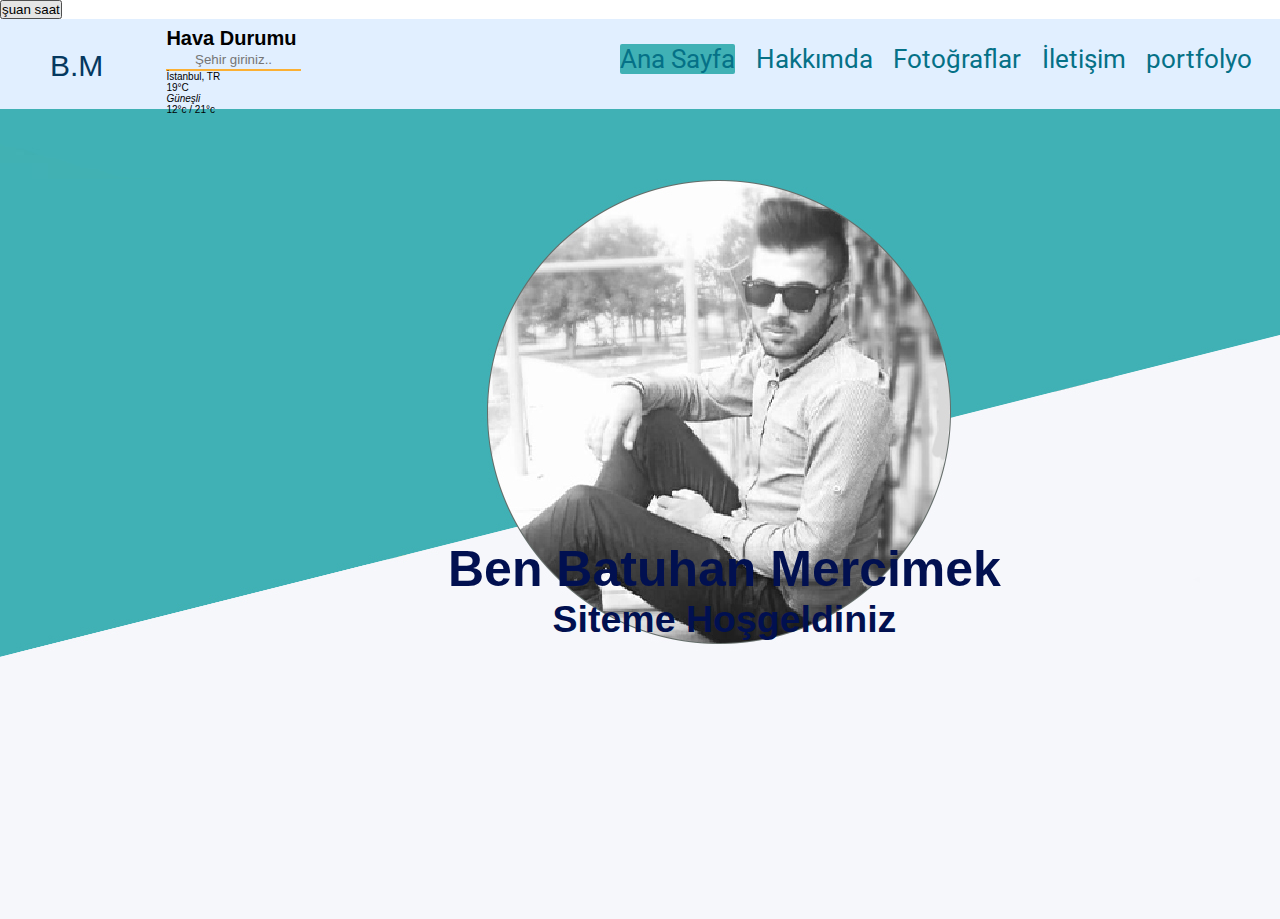
<file: index.html>
<!DOCTYPE html>
<html lang="en">
<head>
    
    <meta charset="UTF-8">
    <meta name="viewport" content="width=device-width, initial-scale=1.0">
    <title>Özgeçmiş sitesi</title>
    <link rel="stylesheet"href="style.css">
</head>
    </head>
    <body>
  
    </body>
<body>
    <button onclick="this.innerHTML=Date()">şuan saat</button>
    <div class="app">
        <div class="header">
          <h1>Hava Durumu</h1>
          <input type="text" id="searchBar"placeholder="Şehir giriniz..">
        </div>  
        <div class="content">
          <div class="city">İstanbul, TR</div>
          <div class="temp">19°C</div>
          <div class="desc">Güneşli</div>
          <div class="minmax">12°c / 21°c</div>
  
        </div>
      </div>
    <script src="script.js"></script>
<div class="container">
    <div class="navbar">
        <div class="BM">
            <a href="#">B.M</a>
        </div>
        <ul>
      
  
            <li><a href="index.html"class="active">Ana Sayfa</a></li>
            <li><a href="hakkımda.html.html">Hakkımda</a></li>
            <li><a href="fotoğraflar.html.html">Fotoğraflar</a></li>
            <li><a href="iletişim.html.html">İletişim</a></li>
            <li><a href="portfolyo.html">portfolyo</a></li>
        </ul>
    </div>
    <div class="center">
<h1>Ben Batuhan Mercimek</h1>
<center>
<h2>Siteme Hoşgeldiniz</h2>
</center>
</div>
</div>   
</body>
</html>
</file>
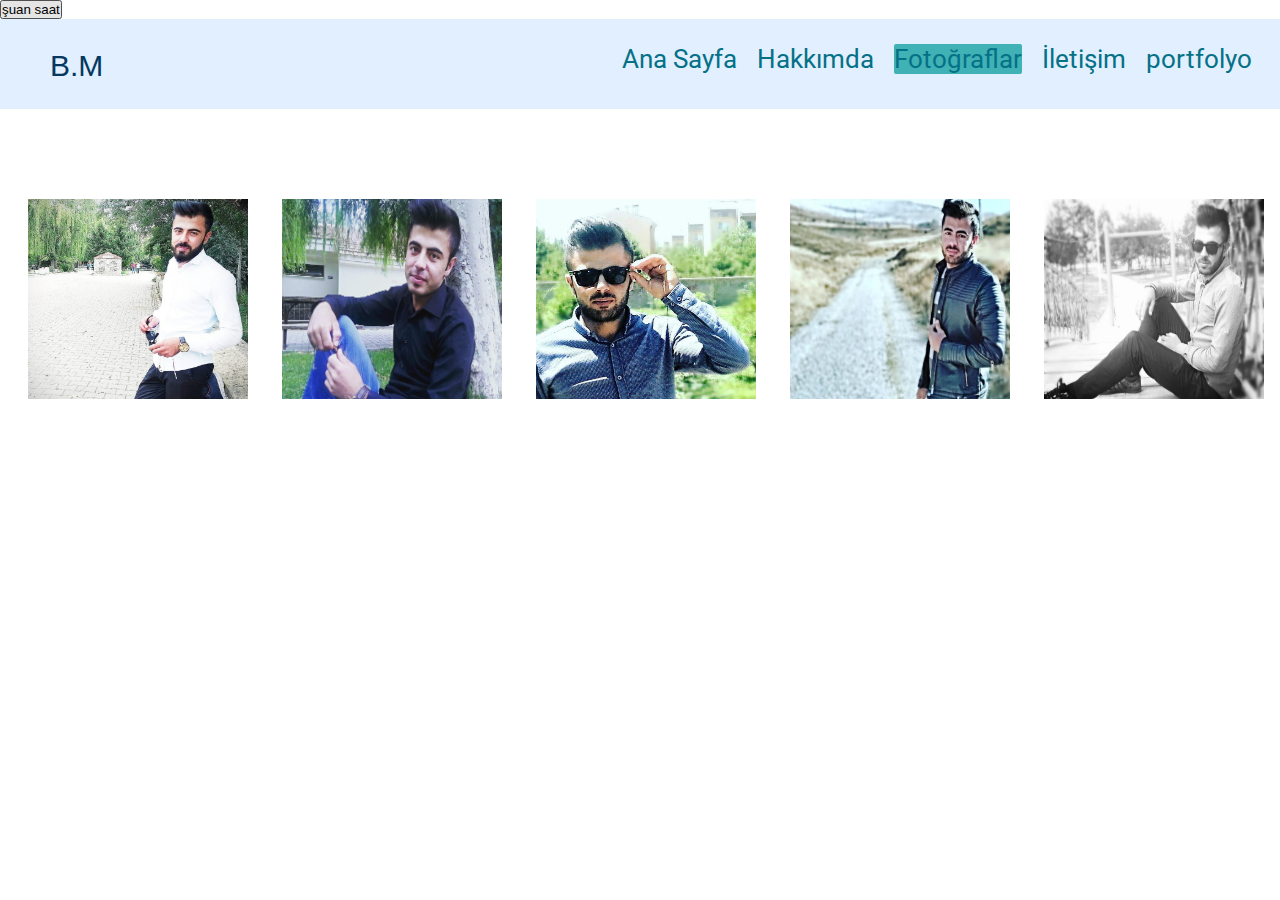
<file: fotoğraflar.html.html>
<!DOCTYPE html>
<html lang="en">
<head>
    <meta charset="UTF-8">
    <meta name="viewport" content="width=device-width, initial-scale=1.0">
    <title>Özgeçmiş sitesi</title>
    <link rel="stylesheet"href="style2.css">
</head>
<style>
    body {
        background: #ffff;
    }
    .containeer {
        width: 90%;
        margin:0 auto;
        padding: 90px 0;
        display: flex;
        flex-direction: row;
        justify-content: center;
        margin-left: 50px;
    }
    .box {
        width: 180px;
        height: 180px;
        background: gray;
        margin: 0px 37px;
        transition: 0.5s;
    }
    .box:hover {
        transform: scale(1.4);
        background: black;
        z-index: 2;
    }
</style>
    <button onclick="this.innerHTML=Date()">şuan saat</button>


<div class="container">
    <div class="navbar">
        <div class="BM">
            <a href="#">B.M</a>
        </div>
        <ul>
            <li><a href="index.html">Ana Sayfa</a></li>
            <li><a href="hakkımda.html.html">Hakkımda</a></li>
            <li><a href="fotoğraflar.html.html"class="active">Fotoğraflar</a></li>
            <li><a href="iletişim.html.html">İletişim</a></li>
            <li><a href="portfolyo.html">portfolyo</a></li>
        </ul>
    </div>
</div>
</div>  
    
<div class="containeer">
<div class="box"><img src="2.jpeg" width="220" height="200"/></div>
<div class="box"><img src="3.jpeg" width="220" height="200"/></div>
<div class="box"><img src="4.jpeg" width="220" height="200/"></div>
<div class="box"><img src="5.jpeg" width="220" height="200/"></div>
<div class="box"><img src="1.jpg" width="220" height="200/"></div>
</div>
</body>
</html>
</file>
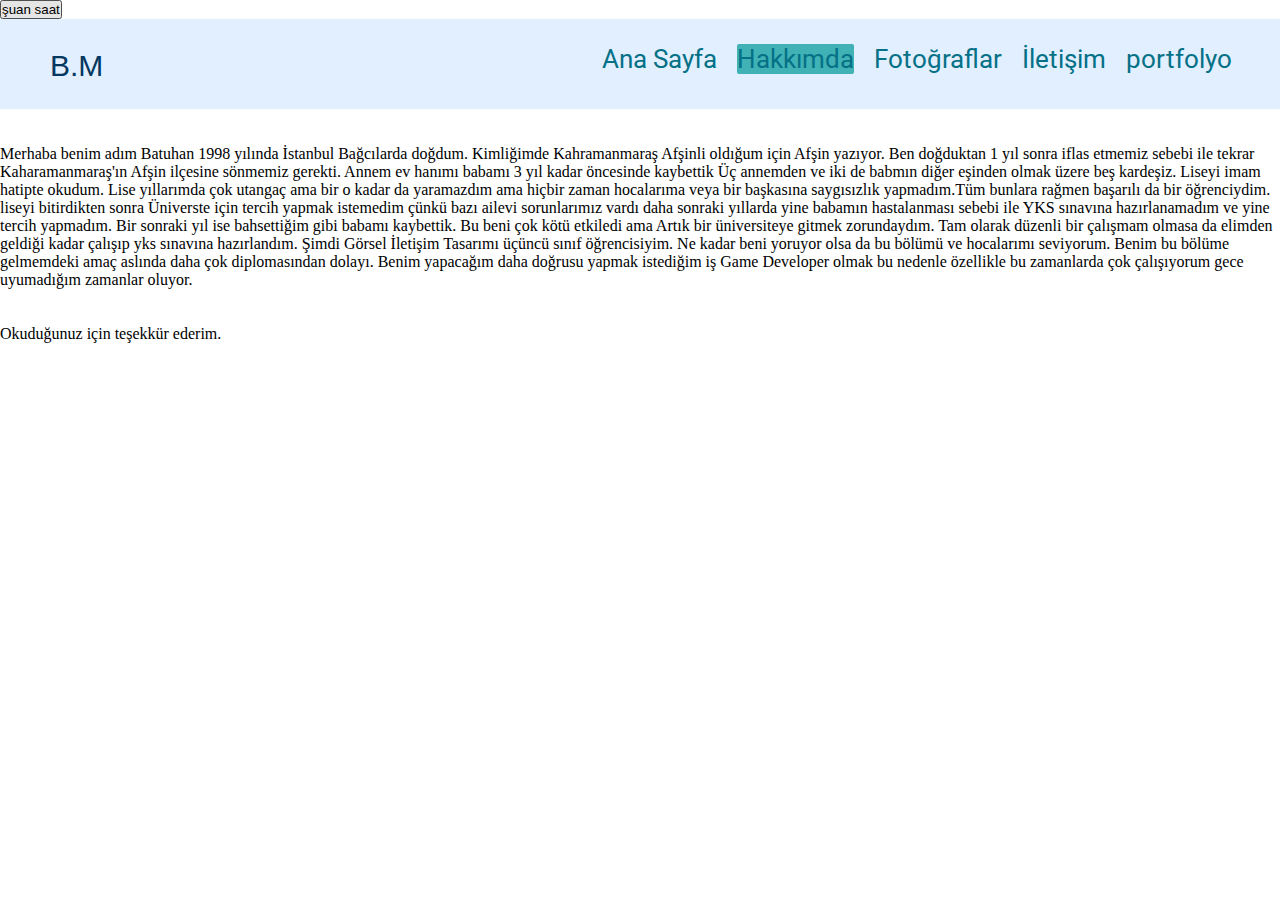
<file: hakkımda.html.html>
<!DOCTYPE html>
<html lang="en">
<head>
    <meta charset="UTF-8">
    <meta name="viewport" content="width=device-width, initial-scale=1.0">
    <title>Özgeçmiş sitesi</title>
    <link rel="stylesheet"href="style2.css">
</head>
<body>
    <button onclick="this.innerHTML=Date()">şuan saat</button>
    <div class="container">
    <div class="navbar">
        <div class="BM">
            <a href="#">B.M</a>
        </div>
        <ul>

        <ul>
            <li><a href="index.html">Ana Sayfa</a></li>
            <li><a href="hakkımda.html.html"class="active">Hakkımda</a></li>
            <li><a href="fotoğraflar.html.html">Fotoğraflar</a></li>
            <li><a href="iletişim.html.html">İletişim</a></li>
            <li><a href="portfolyo.html">portfolyo</a></li>
        </ul>
    </div>
</div>
</div>   
</body>
</html>
    
<div class="center">
        <br>



</br> 
  
 Merhaba benim adım Batuhan 1998 yılında İstanbul Bağcılarda doğdum. 
Kimliğimde Kahramanmaraş Afşinli oldığum için Afşin yazıyor. Ben doğduktan 1 yıl sonra iflas etmemiz sebebi ile tekrar Kaharamanmaraş'ın 
Afşin ilçesine sönmemiz gerekti. Annem ev hanımı babamı 3 yıl kadar öncesinde kaybettik Üç annemden ve iki de 
babmın diğer eşinden olmak üzere beş kardeşiz. Liseyi imam hatipte okudum. Lise yıllarımda çok utangaç ama bir o kadar da yaramazdım ama hiçbir zaman hocalarıma veya
bir başkasına saygısızlık yapmadım.Tüm bunlara rağmen başarılı da bir öğrenciydim. liseyi bitirdikten sonra Üniverste için tercih yapmak istemedim çünkü bazı 
ailevi sorunlarımız vardı daha sonraki yıllarda yine babamın hastalanması sebebi ile YKS sınavına hazırlanamadım ve yine
tercih yapmadım. Bir sonraki yıl ise bahsettiğim gibi babamı kaybettik. Bu beni çok kötü etkiledi ama Artık bir üniversiteye gitmek zorundaydım. Tam olarak düzenli bir 
çalışmam olmasa da elimden geldiği kadar çalışıp yks sınavına hazırlandım.  Şimdi Görsel İletişim Tasarımı üçüncü sınıf 
öğrencisiyim. Ne kadar beni yoruyor olsa da bu bölümü ve hocalarımı seviyorum. Benim bu bölüme gelmemdeki amaç aslında daha çok 
diplomasından dolayı. Benim yapacağım daha doğrusu yapmak istediğim iş Game Developer olmak bu nedenle özellikle bu zamanlarda 
çok çalışıyorum gece uyumadığım zamanlar oluyor.</div><br>

</br>   


<p> <class="kısametin">Okuduğunuz için teşekkür ederim.</p>
</file>
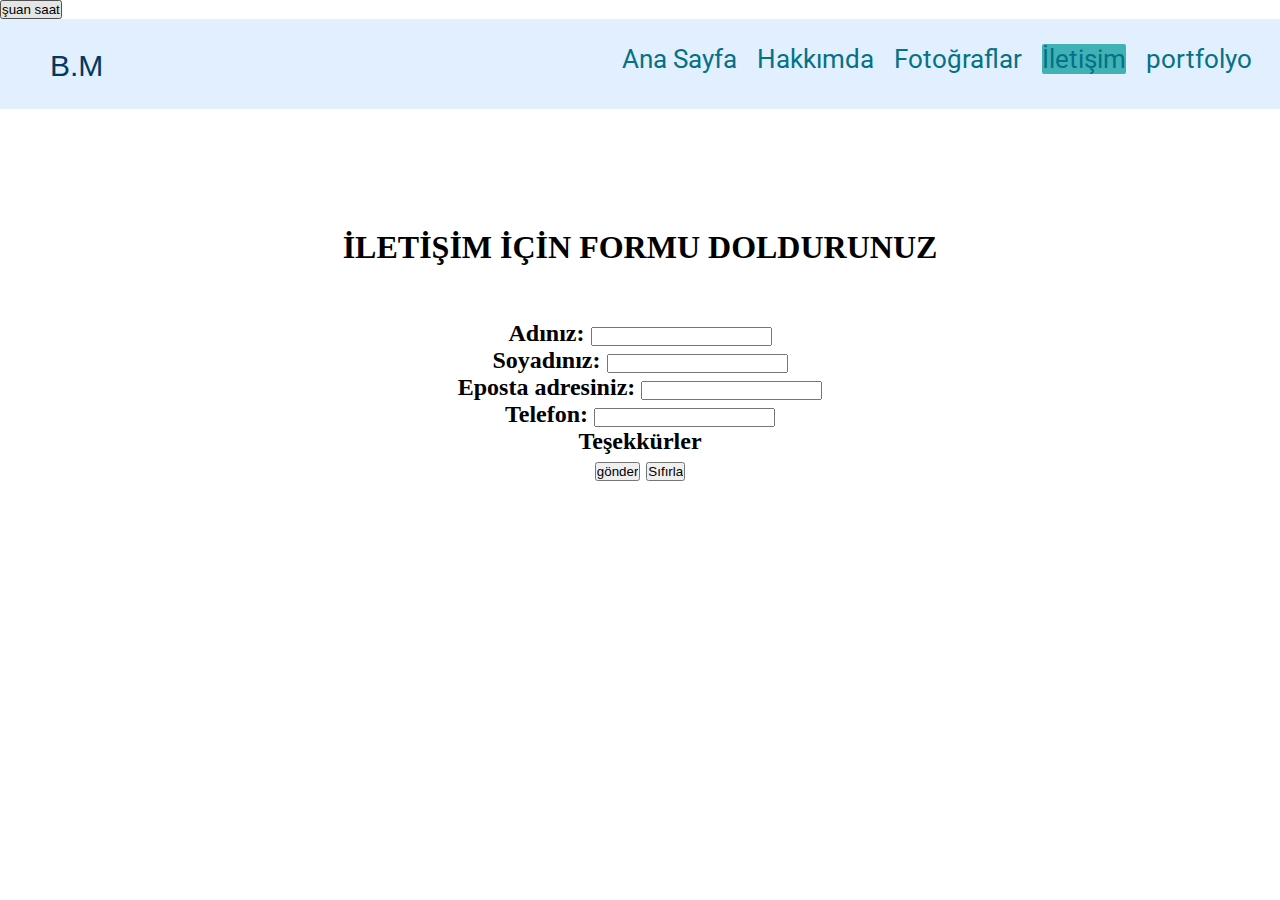
<file: iletişim.html.html>
<!DOCTYPE html>
<html lang="en">
<head>
    <meta charset="UTF-8">
    <meta name="viewport" content="width=device-width, initial-scale=1.0">
    <title>Özgeçmiş sitesi</title>
    <link rel="stylesheet"href="style2.css">
</head>
<body>
      <button onclick="this.innerHTML=Date()">şuan saat</button>
    
<div class="container">
    <div class="navbar">
        <div class="BM">
            <a href="#">B.M</a>
        </div>
        <ul>
            <li><a href="index.html">Ana Sayfa</a></li>
            <li><a href="hakkımda.html.html">Hakkımda</a></li>
            <li><a href="fotoğraflar.html.html">Fotoğraflar</a></li>
            <li><a href="iletişim.html.html"class="active">İletişim</a></li>
            <li><a href="portfolyo.html">portfolyo</a></li>
        </ul>
    </div>
</div>
</div> 
<form action="http://herhangibirsite.dom/prog/adduser" method="post">
    <h1>
        <center>
        İLETİŞİM İÇİN FORMU DOLDURUNUZ
    </center>
</h1>
    <h2>
    <br>
    
</br>
        <center>
    Adınız: <input type="text" name="firstname"><br>
    Soyadınız: <input type="text" name="lastname"><br>
    Eposta adresiniz: <input type="text" name="email"><br>
    Telefon: <input type="text" name="telefon"><br
    <input type="radio" name="Teşekkkürler" value="is">Teşekkürler<br>
    <input type="submit" value="gönder"> <input type="reset" value="Sıfırla">
        </center>    
    </h2>
 </form>  
</body>
</html>
</file>
<file: style.css>
@import url('https://fonts.googleapis.com/css2?family=Roboto:wght@500&display=swap');
*{
    margin:0;
    padding: 0;
}


.container {
    background: url(bg.jpg);
    height: 100vh;
    background-size; 100% 100%

}
.container .navbar{
    width: 100%;
    height: 90px;
    background:rgb(225, 239, 255)
}

.navbar .BM{
    display: inline-block;
    margin-left: 50px;
    margin-top: 30px;
}

.navbar .BM a{
    text-decoration: none;
    font-size: 30px;
    font-family: sans-serif;
    color: rgb(4, 56, 96);
}


.navbar ul{
    float: right;
    margin-right: 20px;
}

.navbar ul li{
    list-style: none;
    display: inline-block;
    margin:0 8px;
    line-height: 80px;
}
.navbar ul li a{
    color: rgb(5, 113, 135);
    text-decoration: none;
    font-size: 26px;
    padding: 6px 13;
    font-family: Roboto;
}

.navbar ul li a.active,
.navbar ul li a:hover{
   background:#40b1b5;
   border-radius:2px;

}
.container .center{
    color: rgb(1, 16, 80);
    font-size:25px;
    position:absolute;
    top: 60%;
    left:35%;
    transform:translate(-50%-50%);
}
.centerh1{
    color: blue;
    font-size: 70px;
    font-weight: bold;
    width:900px;
}
body{
    font-family: 'montserrat', sans-serif;
    color:#40b1b5
}
.app{
    display: flex;
    flex-direction: column;
    color: #000000;
    font-size:10px;
    position:absolute;
    top: 3%;
    left:13%;
    transform:translate(-50%-50%);
}
.header{padding: 0;

}

.header input{
    width: 72%;
    padding: 2px;
    background: transparent;
    border: 0;
    outline: 0;
    border-bottom: 2px solid #fbb034;
    text-align: center;
    color: black;
}
.city{
    text-shadow: 0px;
}
.temp{
    text-shadow: 0px;
}
.desc{
    font-style: italic;
}
.minmax{
    text-shadow: 0;
}
</file>
<file: style2.css>
@import url('https://fonts.googleapis.com/css2?family=Roboto:wght@500&display=swap');
*{
    margin:0px;
    padding: 0px;
}

.container2 {
    background: url(bg.jpg);
    height: 100vh;
    background-size; 100% 100%

}
.container .navbar{
    width: 100%;
    height: 90px;
    background:rgb(225, 239, 255)
}

.navbar .BM{
    display: inline-block;
    margin-left: 50px;
    margin-top: 30px;
}

.navbar .BM a{
    text-decoration: none;
    font-size: 30px;
    font-family: sans-serif;
    color: rgb(4, 56, 96);
}


.navbar ul{
    float: right;
    margin-right: 20px;
}

.navbar ul li{
    list-style: none;
    display: inline-block;
    margin:0 8px;
    line-height: 80px;
}
.navbar ul li a{
    color: rgb(5, 113, 135);
    text-decoration: none;
    font-size: 26px;
    padding: 6px 13;
    font-family: Roboto;
}

.navbar ul li a.active,
.navbar ul li a:hover{
   background:#40b1b5;
   border-radius:2px;

}
.container .center{
    position:absolute;
    top:17%;
    left:35%;
    transform:translate(-50%-50%);
}
.centerh1{
    color: blue;
    font-size: 70px;
    font-weight: bold;
    width:900px;
}

h1{
    margin-top: 120px;
}
</file>
